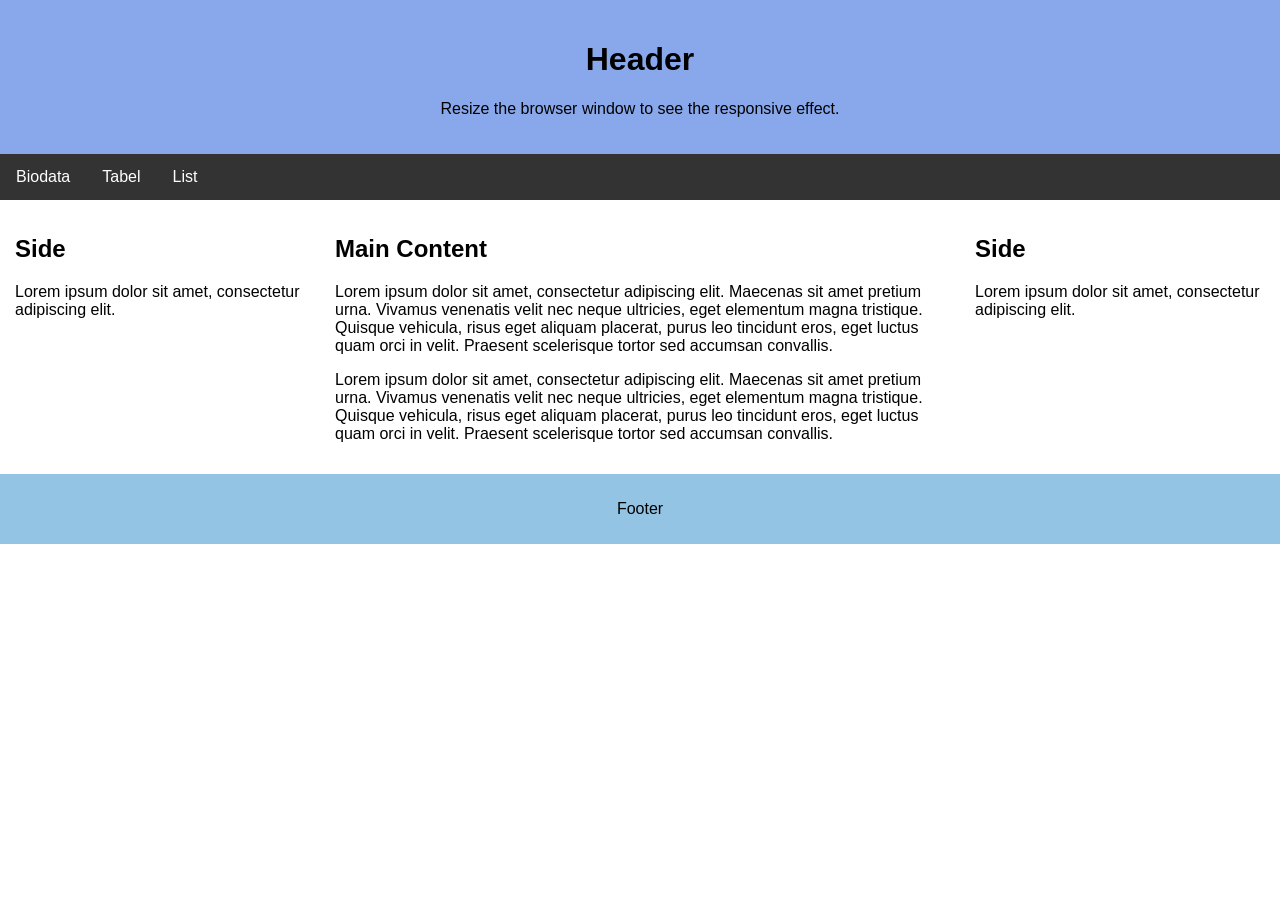
<file: layout.html>
<!DOCTYPE html>
<html>
<head>
    <title>CSS Website Layout</title>
    <link rel="stylesheet" href="layout.css">
</head>
<body>

    <div class="header">
        <h1>Header</h1>
        <p>Resize the browser window to see the responsive effect.</p>
    </div>

    <div class="topnav">
        <a href="biodata.html">Biodata</a>
        <a href="Modul3.html">Tabel</a>
        <a href="Icon.html">List</a>
    </div>

    <div class="row">
        <div class="column side">
            <h2>Side</h2>
            <p>Lorem ipsum dolor sit amet, consectetur adipiscing elit.</p>
        </div>

        <div class="column middle">
            <h2>Main Content</h2>
            <p>Lorem ipsum dolor sit amet, consectetur adipiscing elit. Maecenas sit amet pretium urna. Vivamus venenatis velit nec neque ultricies, eget elementum magna tristique. Quisque vehicula, risus eget aliquam placerat, purus leo tincidunt eros, eget luctus quam orci in velit. Praesent scelerisque tortor sed accumsan convallis.</p>

            <p>Lorem ipsum dolor sit amet, consectetur adipiscing elit. Maecenas sit amet pretium urna. Vivamus venenatis velit nec neque ultricies, eget elementum magna tristique. Quisque vehicula, risus eget aliquam placerat, purus leo tincidunt eros, eget luctus quam orci in velit. Praesent scelerisque tortor sed accumsan convallis.</p>
        </div>

        <div class="column side">
            <h2>Side</h2>
            <p>Lorem ipsum dolor sit amet, consectetur adipiscing elit.</p>
        </div>
    </div>

    <div class="footer">
        <p>Footer</p>
    </div>

</body>
</html>
</file>
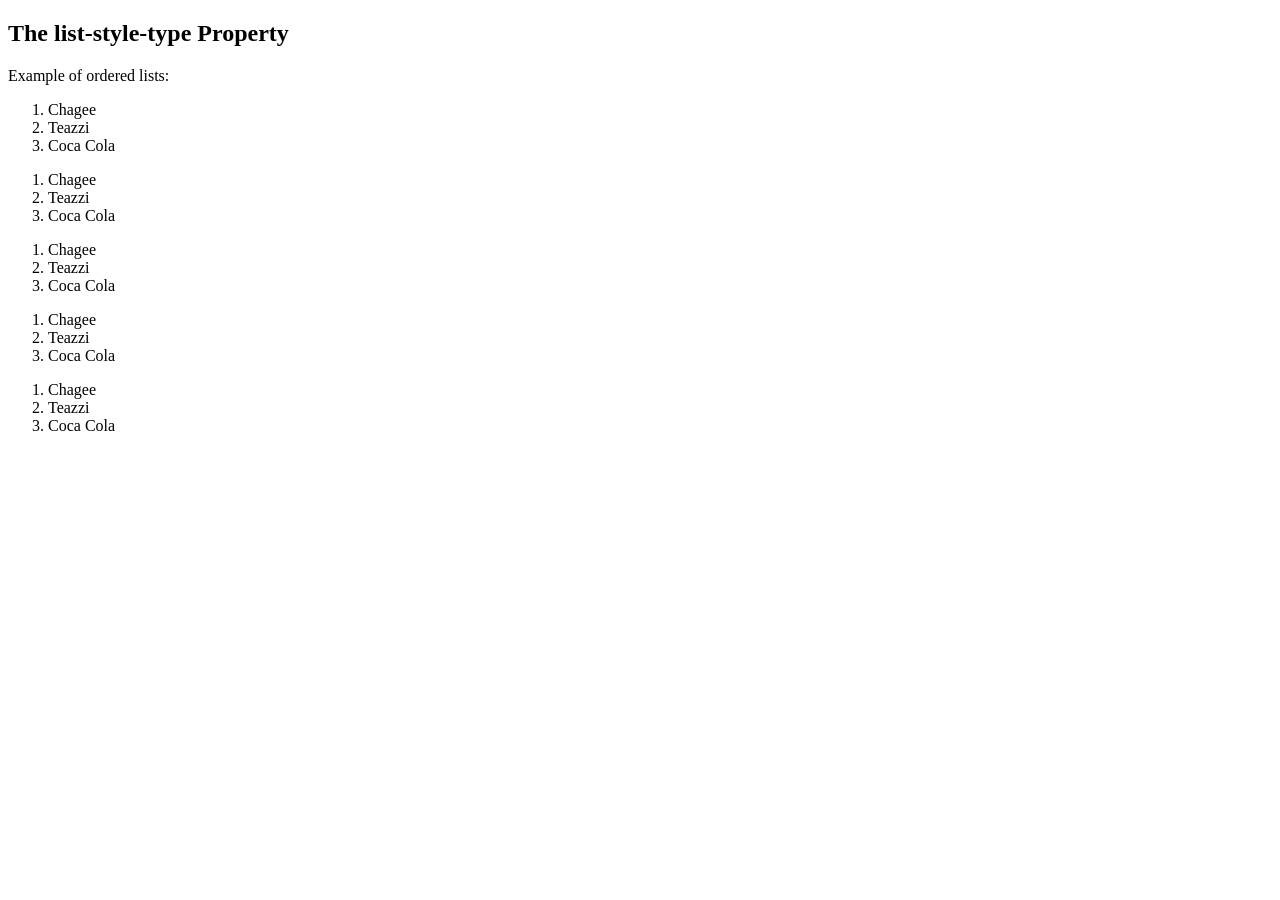
<file: list.html>
<!DOCTYPE html>
<html>
<head>
</head>
<body>
<h2>The list-style-type
Property</h2>
<p>Example of ordered lists:</p>
<ol class="a">
<li>Chagee</li>
<li>Teazzi</li>
<li>Coca Cola</li>
</ol>
<ol class="b">
<li>Chagee</li>
<li>Teazzi</li>
<li>Coca Cola</li>
</ol>
<ol class="c">
<li>Chagee</li>
<li>Teazzi</li>
<li>Coca Cola</li>
</ol>
<ol class="d">
<li>Chagee</li>
<li>Teazzi</li>
<li>Coca Cola</li>
</ol>
<ol class="e">
<li>Chagee</li>
<li>Teazzi</li>
<li>Coca Cola</li>
</ol>
</body>
</html>
</file>
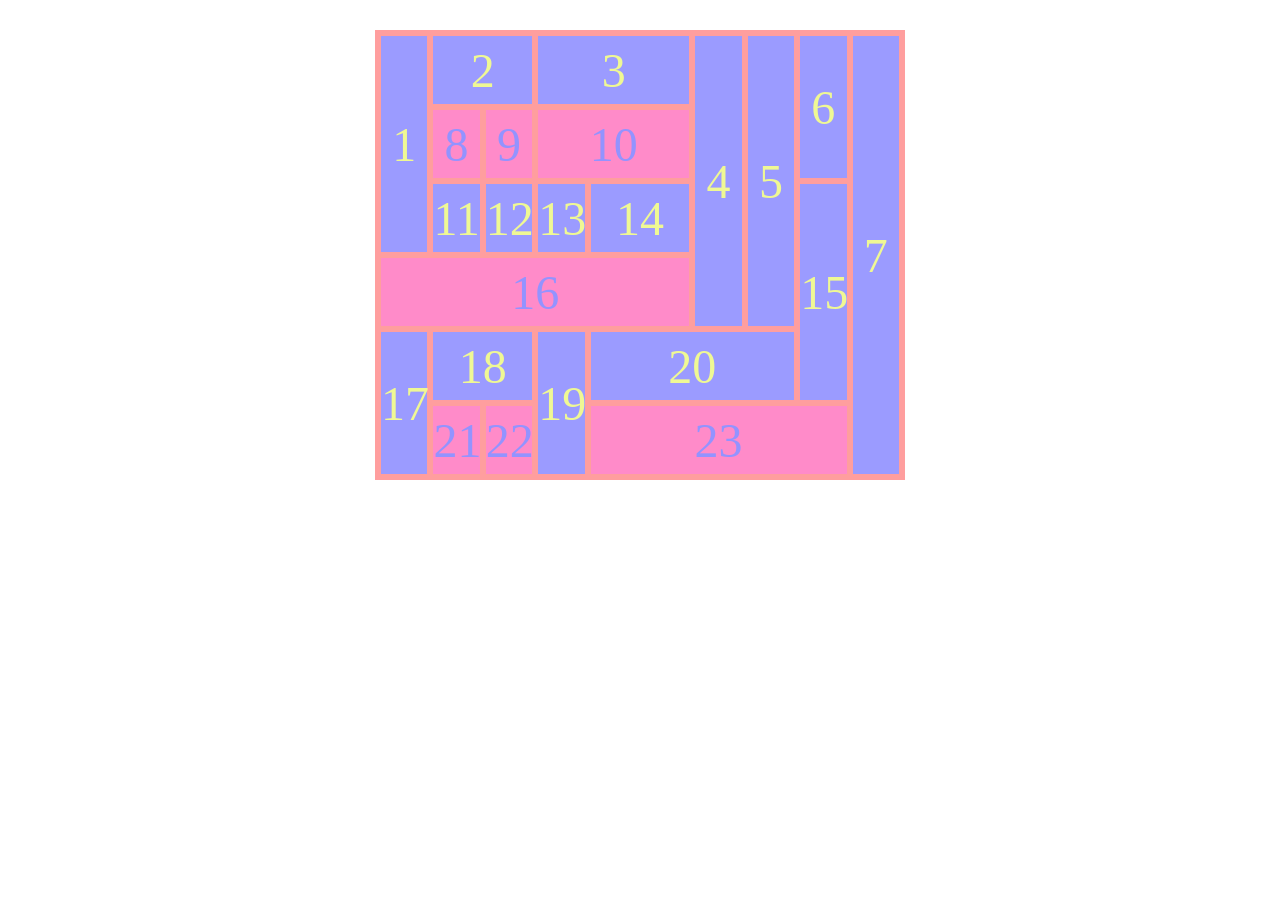
<file: tabel.html>
<!DOCTYPE html>
<html>
<head>
    <title>Table Rowspan Colspan</title>
    <link rel="stylesheet" href="tabel.css">
</head>

<body>

<table>
    <colgroup>
        <col><col><col><col><col>
        <col><col><col><col><col>
    </colgroup>

    <tr>
        <td class="blue" rowspan="3">1</td>
        <td class="blue" colspan="2">2</td>
        <td class="blue" colspan="3">3</td>
        <td class="blue" rowspan="4">4</td>
        <td class="blue" rowspan="4">5</td>
        <td class="blue" rowspan="2">6</td>
        <td class="blue" rowspan="6">7</td>
    </tr>

    <tr>
        <td class="pink">8</td>
        <td class="pink">9</td>
        <td class="pink" colspan="3">10</td>
    </tr>

    <tr>
        <td class="blue">11</td>
        <td class="blue">12</td>
        <td class="blue">13</td>
        <td class="blue" colspan="2">14</td>
        <td class="blue" rowspan="3">15</td>
    </tr>

    <tr>
        <td class="pink" colspan="6">16</td>
    </tr>

    <tr>
        <td class="blue" rowspan="2">17</td>
        <td class="blue" colspan="2">18</td>
        <td class="blue" rowspan="2">19</td>
        <td class="blue" colspan="4">20</td>
    </tr>

    <tr>
        <td class="pink">21</td>
        <td class="pink">22</td>
        <td class="pink" colspan="5">23</td>
    </tr>

</table>

</body>
</html>
</file>
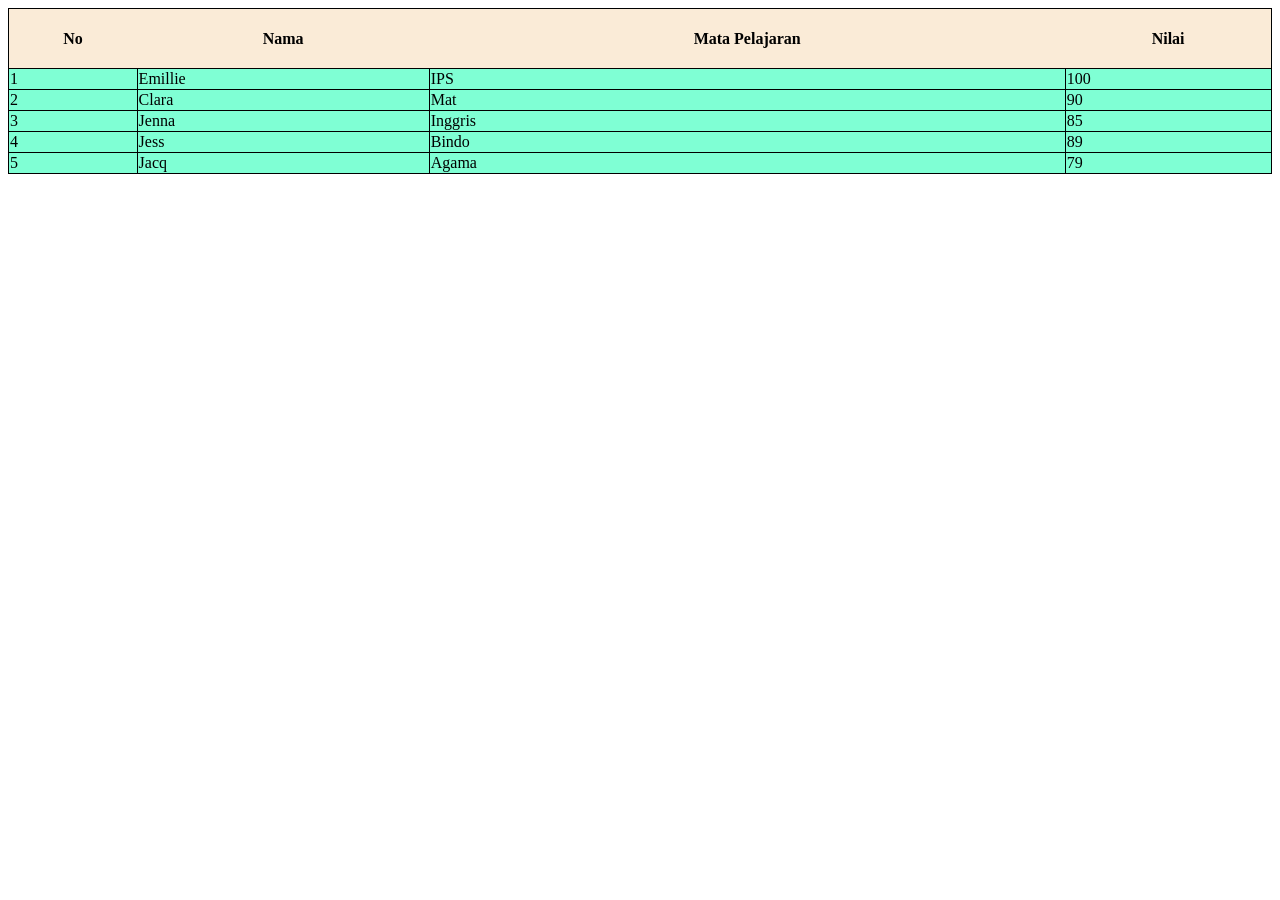
<file: table.html>
<html lang="en">
<head>
    <title>Table HTML dan CSS</title>
    <link rel="stylesheet" href="table.css">
</head>
<body>
    <table>
        <tr>
            <th>No</th>
            <th>Nama</th>
            <th>Mata Pelajaran</th>
            <th>Nilai</th>
        </tr>
        <tr> 
             <td>1</td>
             <td>Emillie</td>
             <td>IPS</td>
              <td>100</td>
        </tr>
        <tr>
             <td>2</td>
              <td>Clara</td>
               <td>Mat</td>
                <td>90</td>
        </tr>
        <tr>
             <td>3</td>
              <td>Jenna</td>
               <td>Inggris</td>
                <td>85</td>
        </tr>
        <tr> 
            <td>4</td>
             <td>Jess</td>
              <td>Bindo</td>
               <td>89</td>
        </tr>
        <tr>
             <td>5</td> 
              <td>Jacq</td>
               <td>Agama</td>
                <td>79</td>
        </tr>
    </table>
</body>
</html>
</file>
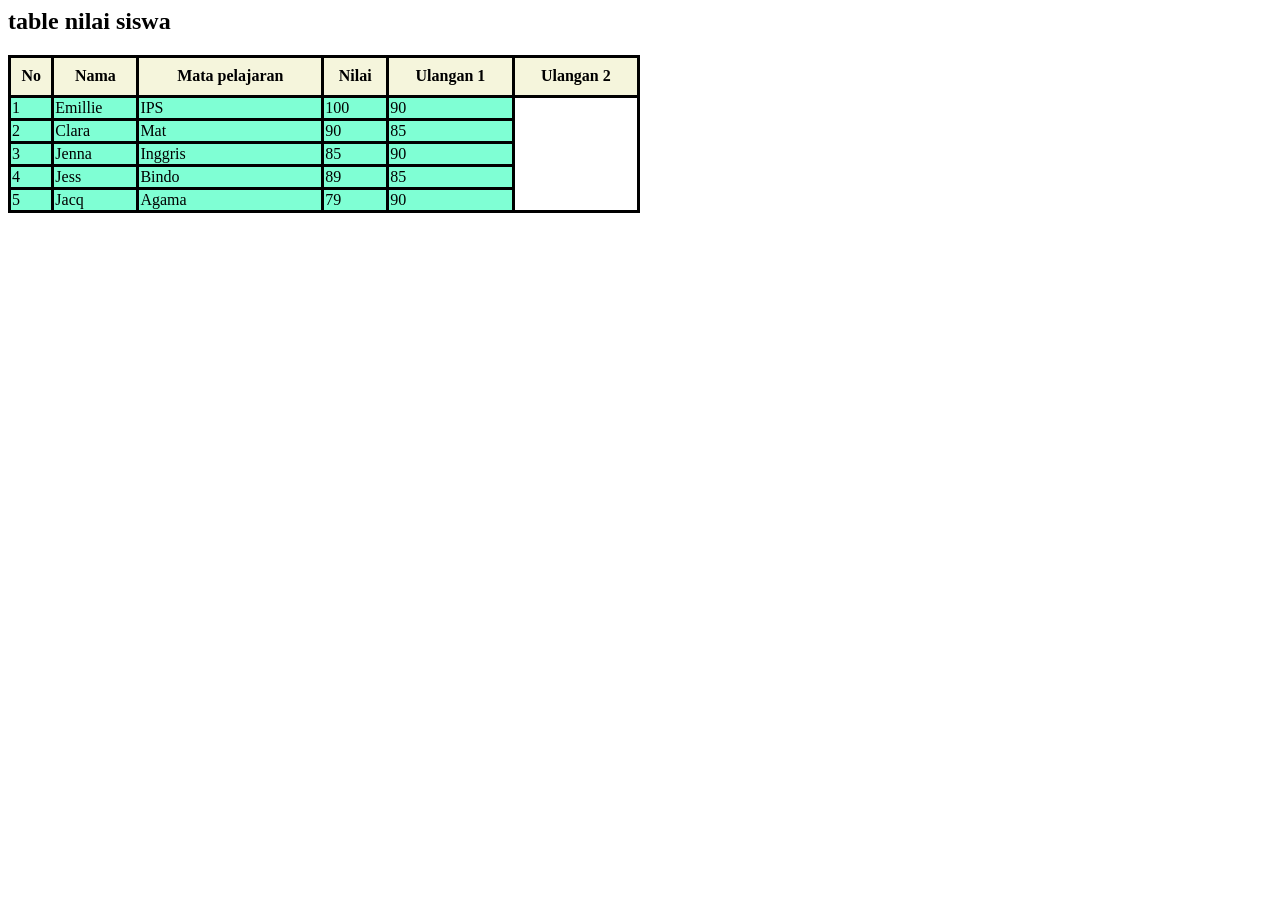
<file: table_gabungan.html>
<html lang="en">
<head>
    <title>Table gabungan</title>
    <link rel="stylesheet" href="table_gabungan.css">
</head>
<body>
    <!--rowspan : menggabungkan baris
    colspan : menggabungkan kolom-->
    <h2>table nilai siswa</h2>
    <table>
        <tr>
            <th rowspan="2">No</th>
            <th rowspan="2">Nama</th>
             <th rowspan="2">Mata pelajaran </th>
             <th rowspan="2">Nilai </th>
        </tr>
        <th>Ulangan 1</th>
        <th>Ulangan 2</th>

            <tr> 
             <td>1</td>
             <td>Emillie</td>
             <td>IPS</td>
              <td>100</td>
              <td>90</td>
        </tr>
        <tr>
             <td>2</td>
              <td>Clara</td>
               <td>Mat</td>
                <td>90</td>
                <td>85</td>
        </tr>
        <tr>
             <td>3</td>
              <td>Jenna</td>
               <td>Inggris</td>
                <td>85</td>
                <td>90</td>
        </tr>
        <tr> 
            <td>4</td>
             <td>Jess</td>
              <td>Bindo</td>
               <td>89</td>
               <td>85</td>
        </tr>
        <tr>
             <td>5</td> 
              <td>Jacq</td>
               <td>Agama</td>
                <td>79</td>
                <td>90</td>
        </tr>
    </table>
</body>
</html>
</file>
<file: layout.css>
* {
    box-sizing: border-box;
}

body {
    margin: 0;
    font-family: Arial;
}

/* Header */
.header {
    background-color: rgb(137, 168, 235);
    padding: 20px;
    text-align: center;
}

/* Navigation */
.topnav {
    overflow: hidden;
    background-color: #333;
}

.topnav a {
    float: left;
    display: block;
    color: white;
    text-align: center;
    padding: 14px 16px;
    text-decoration: none;
}

.topnav a:hover {
    background-color: #ddd;
    color: black;
}

/* Three Columns */
.column {
    float: left;
    padding: 15px;
}

.column.side {
    width: 25%;
}

.column.middle {
    width: 50%;
}

.row::after {
    content: "";
    display: table;
    clear: both;
}

/* Footer */
.footer {
    background-color: rgb(148, 196, 227);
    padding: 10px;
    text-align: center;
}

/* Responsive */
@media screen and (max-width: 600px) {
    .column.side,
    .column.middle {
        width: 100%;
    }
}
</file>
<file: tabel.css>
body {
    background-color: white;
    font-family: Georgia, serif;
}

table {
    width: 530px;
    height: 450px;
    border-collapse: collapse;
    table-layout: fixed;
    margin: 30px auto;
    border: 6px solid red;
}

td {
    border: 6px solid #ff9e9e;
    text-align: center;
    vertical-align: middle;
    font-size: 48px;
    padding: 0;
}

.blue {
    background-color: #9b9bff;
    color: lab(95.36% -13.79 47.05);
}

.pink {
    background-color: rgb(255, 139, 201);
    color: #9393ff;
}
</file>
<file: table.css>
table, td{
    border: 1px solid black;
}
table{
    border-collapse: collapse;
    width: 100%;
}
th{
    text-align: center;
    height: 60px;
    background-color: antiquewhite;
}
td{
    background-color: aquamarine;
}
</file>
<file: table_gabungan.css>
table, th, td{
    border: solid black;
}
th{
    height: 40px;
    padding: 2px;
    background-color: beige;
}
table{
    width: 50%;
    border-collapse: collapse;
}
tr{
    background-color: aquamarine;
}
tr:nth-child(event){
    background-color: cadetblue;
}
</file>
